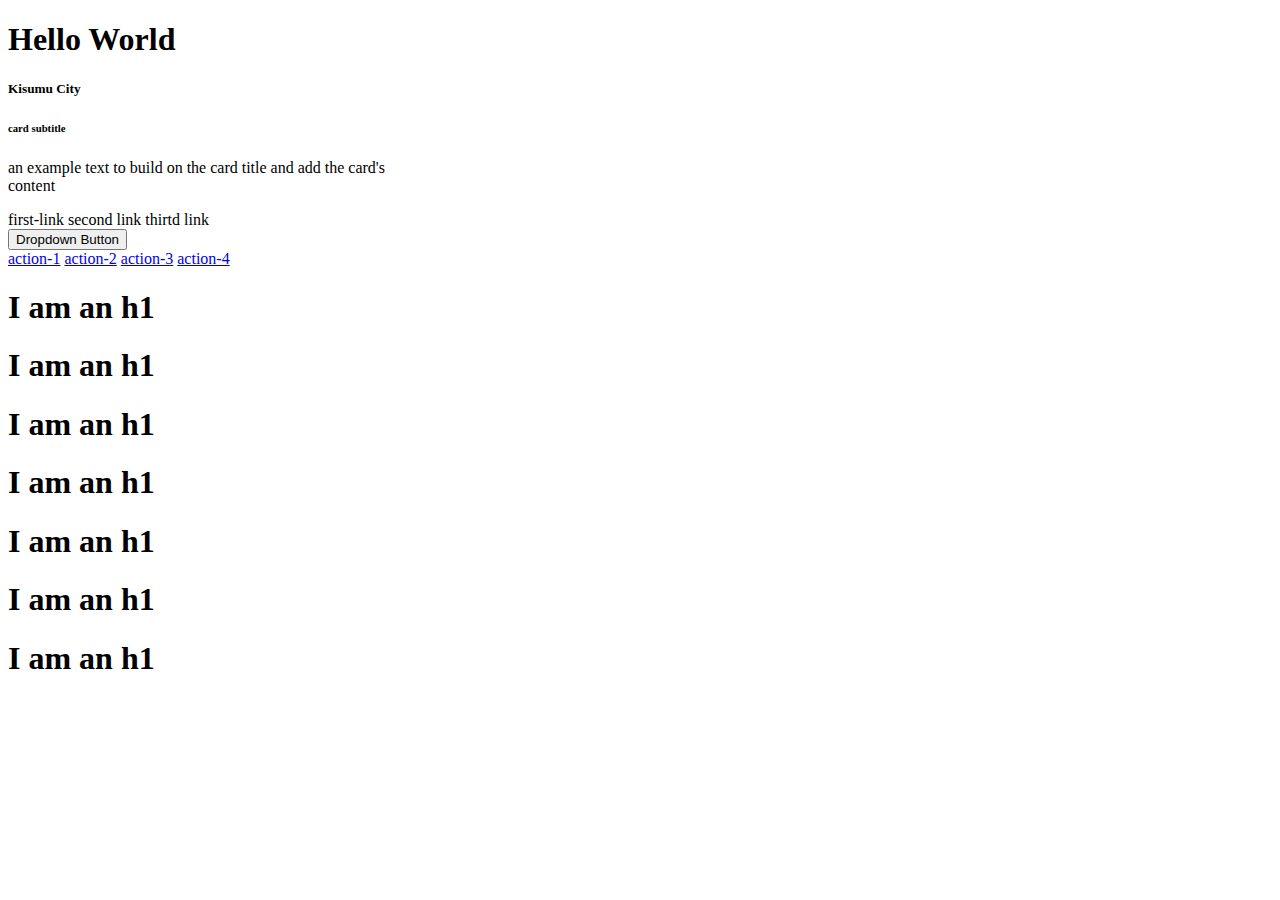
<file: index.html>
<!doctype html>
<html lang="en">

<head>
    <!-- Required meta tags -->
    <meta charset="utf-8">
    <meta name="viewport" content="width=device-width, initial-scale=1, shrink-to-fit=no">

    <!-- Bootstrap CSS -->
    <link rel="stylesheet" href="https://stackpath.bootstrapcdn.com/bootstrap/4.1.3/css/bootstrap.min.css" integrity="sha384-MCw98/SFnGE8fJT3GXwEOngsV7Zt27NXFoaoApmYm81iuXoPkFOJwJ8ERdknLPMO"
        crossorigin="anonymous">

    <title>bootstrap</title>
</head>
 
<body>
    <h1>Hello World</h1>
    <div class="card" style="width:25rem">
        <div class="card-body">
            <h5>Kisumu City</h5>
            <h6 class="card-subtitle mb-4 text-muted">card subtitle</h6>
            <p class="=card-text">
                an example text to build on the card title and add the card's content
            </p>
            <a href="#" class="card-link"></a>first-link</a>
            <a href="#" class="card-link"></a>second link</a>
            <a href="#" class="card-link"></a>thirtd link</a>
        </div>
    </div>

    <div class="dropdown">
        <button class="btn btn-secondary dropdown-toggle"data-toggle="dropdown">Dropdown Button</button>
            <div class="dropdown-menu">
                <a href="#">action-1</a>
                <a href="#">action-2</a>
                <a href="#">action-3</a>
                <a href="#">action-4</a>
            </div>
            <div class="container">
                <h1 class="text-prymary">I am an h1</h1>
                <h1 class="text-danger">I am an h1</h1>
                <h1 class="text-info">I am an h1</h1>
                <h1 class="text-success">I am an h1</h1>
                <h1 class="text-warning">I am an h1</h1>
                <h1 class="text-white bg-dark">I am an h1</h1>
                <h1 class="bg-light">I am an h1</h1>
            </div>

    </div>

    <!-- Optional JavaScript -->
    <!-- jQuery first, then Popper.js, then Bootstrap JS -->
    <script src="https://code.jquery.com/jquery-3.3.1.slim.min.js" integrity="sha384-q8i/X+965DzO0rT7abK41JStQIAqVgRVzpbzo5smXKp4YfRvH+8abtTE1Pi6jizo"
        crossorigin="anonymous"></script>
    <script src="https://cdnjs.cloudflare.com/ajax/libs/popper.js/1.14.3/umd/popper.min.js" integrity="sha384-ZMP7rVo3mIykV+2+9J3UJ46jBk0WLaUAdn689aCwoqbBJiSnjAK/l8WvCWPIPm49"
        crossorigin="anonymous"></script>
    <script src="https://stackpath.bootstrapcdn.com/bootstrap/4.1.3/js/bootstrap.min.js" integrity="sha384-ChfqqxuZUCnJSK3+MXmPNIyE6ZbWh2IMqE241rYiqJxyMiZ6OW/JmZQ5stwEULTy"
        crossorigin="anonymous"></script>
</body>

</html>
</file>
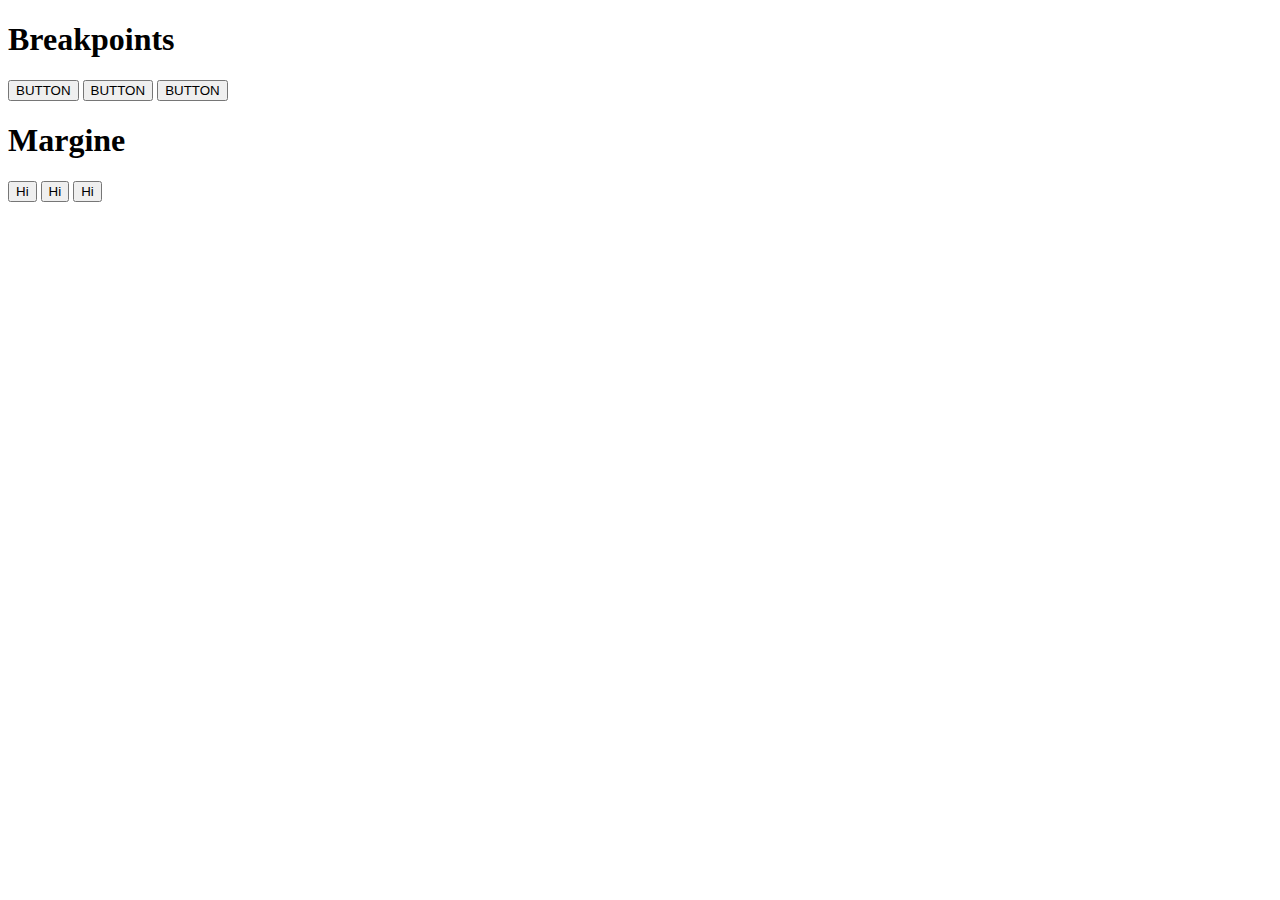
<file: bootstrap.html>
<!DOCTYPE html>
<html lang="en">
<head>
    <meta charset="UTF-8">
    <meta http-equiv="X-UA-Compatible" content="IE=edge">
    <meta name="viewport" content="width=device-width, initial-scale=1.0">
    <title>Document</title>

      <!-- Bootstrap CSS -->
      <link rel="stylesheet" href="https://stackpath.bootstrapcdn.com/bootstrap/4.1.3/css/bootstrap.min.css" integrity="sha384-MCw98/SFnGE8fJT3GXwEOngsV7Zt27NXFoaoApmYm81iuXoPkFOJwJ8ERdknLPMO"
      crossorigin="anonymous">
</head>
<body>
    

<div class="container text center">
    

     <h1 class="display-3"> Breakpoints</h1>
<button class="btn btn-warning p-sm-0 p-lg-5 p-xl-0">BUTTON</button>
<button class="btn btn-danger P-0 P-SM-2 P-md-5 pr-lg-5 pb-xl-5">BUTTON</button>
<button class="btn btn-success p-0 pl-sm-5 pt-md-5 pr-lg-5 pb-xl-5">BUTTON</button>

<h1>Margine</h1>
<button class="btn btn-primary p-4 mx-0 mx-sm-2 mx-md-3 mx-lg-4 mx-xl-5">Hi</button>
<button class="btn btn-primary p-4 mx-0 mx-sm-2 mx-md-3 mx-lg-4 mx-xl-5">Hi</button>
<button class="btn btn-primary p-4 mx-0 mx-sm-2 mx-md-3 mx-lg-4 mx-xl-5">Hi</button>

</div>




     <!-- Optional JavaScript -->
    <!-- jQuery first, then Popper.js, then Bootstrap JS 
    <script src="https://code.jquery.com/jquery-3.3.1.slim.min.js" integrity="sha384-q8i/X+965DzO0rT7abK41JStQIAqVgRVzpbzo5smXKp4YfRvH+8abtTE1Pi6jizo"
        crossorigin="anonymous"></script>
    <script src="https://cdnjs.cloudflare.com/ajax/libs/popper.js/1.14.3/umd/popper.min.js" integrity="sha384-ZMP7rVo3mIykV+2+9J3UJ46jBk0WLaUAdn689aCwoqbBJiSnjAK/l8WvCWPIPm49"
        crossorigin="anonymous"></script>
    <script src="https://stackpath.bootstrapcdn.com/bootstrap/4.1.3/js/bootstrap.min.js" integrity="sha384-ChfqqxuZUCnJSK3+MXmPNIyE6ZbWh2IMqE241rYiqJxyMiZ6OW/JmZQ5stwEULTy"
        crossorigin="anonymous"></script>  -->
</body>
</html>
</file>
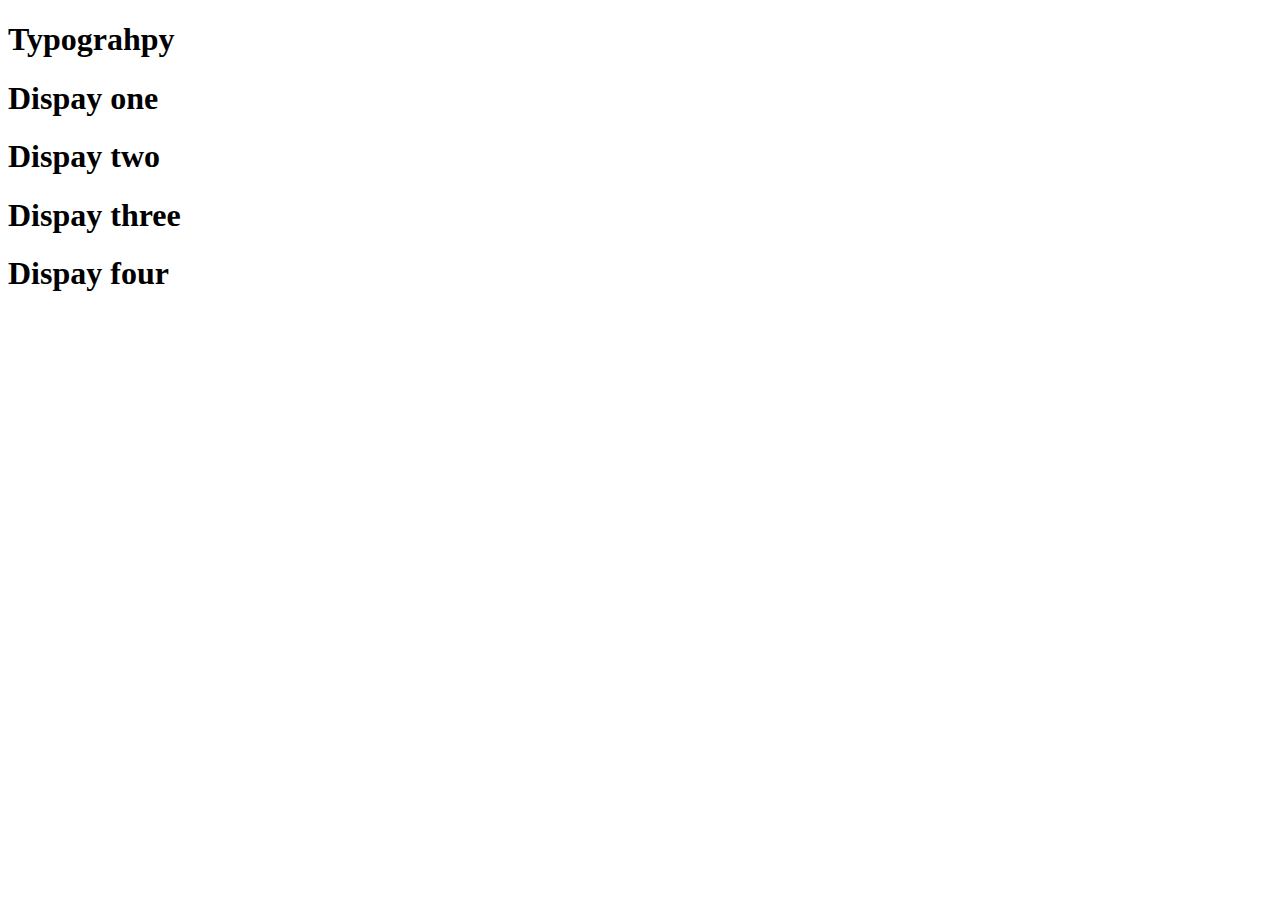
<file: index2.html>
<!doctype html>
<html lang="en">

<head>
    <!-- Required meta tags -->
    <meta charset="utf-8">
    <meta name="viewport" content="width=device-width, initial-scale=1, shrink-to-fit=no">

    <!-- Bootstrap CSS -->
    <link rel="stylesheet" href="https://stackpath.bootstrapcdn.com/bootstrap/4.1.3/css/bootstrap.min.css" integrity="sha384-MCw98/SFnGE8fJT3GXwEOngsV7Zt27NXFoaoApmYm81iuXoPkFOJwJ8ERdknLPMO"
        crossorigin="anonymous">

    <title>Typograhpy</title>
    <div class="container"><h1>Typograhpy</h1>
        <h1 class ="display-1">Dispay one</h1>
        <h1 class ="display-2">Dispay two</h1>
        <h1 class ="display-3">Dispay three</h1>
        <h1 class ="display-4">Dispay four</h1>
        
        </div>
            
        

     <!-- Optional JavaScript -->
    <!-- jQuery first, then Popper.js, then Bootstrap JS -->
    <script src="https://code.jquery.com/jquery-3.3.1.slim.min.js" integrity="sha384-q8i/X+965DzO0rT7abK41JStQIAqVgRVzpbzo5smXKp4YfRvH+8abtTE1Pi6jizo"
        crossorigin="anonymous"></script>
    <script src="https://cdnjs.cloudflare.com/ajax/libs/popper.js/1.14.3/umd/popper.min.js" integrity="sha384-ZMP7rVo3mIykV+2+9J3UJ46jBk0WLaUAdn689aCwoqbBJiSnjAK/l8WvCWPIPm49"
        crossorigin="anonymous"></script>
    <script src="https://stackpath.bootstrapcdn.com/bootstrap/4.1.3/js/bootstrap.min.js" integrity="sha384-ChfqqxuZUCnJSK3+MXmPNIyE6ZbWh2IMqE241rYiqJxyMiZ6OW/JmZQ5stwEULTy"
        crossorigin="anonymous"></script>
    </div>
</head>
 
<body>
</file>
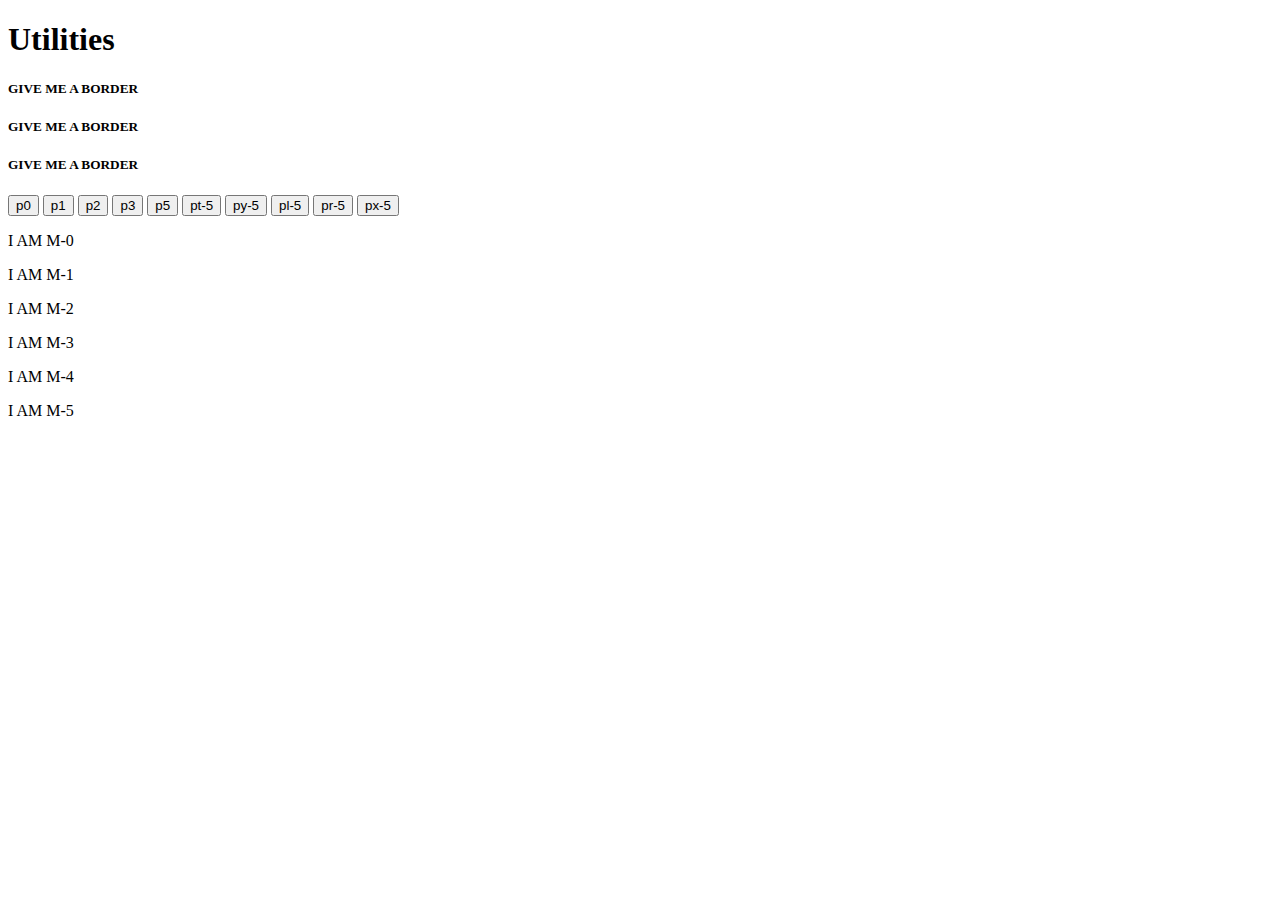
<file: index3.html>
<!doctype html>
<html lang="en">

<head>
<body>
    <!-- Required meta tags -->
    <meta charset="utf-8">
    <meta name="viewport" content="width=device-width, initial-scale=1, shrink-to-fit=no">

    <!-- Bootstrap CSS -->
    <link rel="stylesheet" href="https://stackpath.bootstrapcdn.com/bootstrap/4.1.3/css/bootstrap.min.css" integrity="sha384-MCw98/SFnGE8fJT3GXwEOngsV7Zt27NXFoaoApmYm81iuXoPkFOJwJ8ERdknLPMO"
        crossorigin="anonymous">
        <div class="container">
            <h1 class="text-center display-1">Utilities</h1>
            <!--Border-->
            <h5 class="border border-danger rounded-top">GIVE ME A BORDER</h5>
            <h5 class="border-top border-info">GIVE ME A BORDER</h5>
            <h5 class="border border-left-0 border-warning">GIVE ME A BORDER</h5>
            <!--padding-->
            <button class="btn btn-info p-0">p0</button>
            <button class="btn btn-danger p-1">p1</button>
            <button class="btn btn-secondary p-2">p2</button>
            <button class="btn btn-primary p-3">p3</button>
            <button class="btn btn-danger p-5">p5</button>
            <button class="btn btn-info pt-5">pt-5</button>
            <button class="btn btn-info py-5">py-5</button>
            <button class="btn btn-info pl-5">pl-5</button>
            <button class="btn btn-info pr-5">pr-5</button>
            <button class="btn btn-info px-5">px-5</button>
<!--margin-->
<p class="bg-success text-white m-0">I AM M-0</p>
<p class="bg-success text-white m-1">I AM M-1</p>
<p class="bg-success text-white m-2">I AM M-2</p>
<p class="bg-success text-white m-3">I AM M-3</p>
<p class="bg-success text-white m-4">I AM M-4</p>
<p class="bg-success text-white m-5">I AM M-5</p>





            
            
            

                
                
     </div>
            
        

     <!-- Optional JavaScript -->
    <!-- jQuery first, then Popper.js, then Bootstrap JS -->
    <script src="https://code.jquery.com/jquery-3.3.1.slim.min.js" integrity="sha384-q8i/X+965DzO0rT7abK41JStQIAqVgRVzpbzo5smXKp4YfRvH+8abtTE1Pi6jizo"
        crossorigin="anonymous"></script>
    <script src="https://cdnjs.cloudflare.com/ajax/libs/popper.js/1.14.3/umd/popper.min.js" integrity="sha384-ZMP7rVo3mIykV+2+9J3UJ46jBk0WLaUAdn689aCwoqbBJiSnjAK/l8WvCWPIPm49"
        crossorigin="anonymous"></script>
    <script src="https://stackpath.bootstrapcdn.com/bootstrap/4.1.3/js/bootstrap.min.js" integrity="sha384-ChfqqxuZUCnJSK3+MXmPNIyE6ZbWh2IMqE241rYiqJxyMiZ6OW/JmZQ5stwEULTy"
        crossorigin="anonymous"></script>
    </div>
</head>
 
<body>
</file>
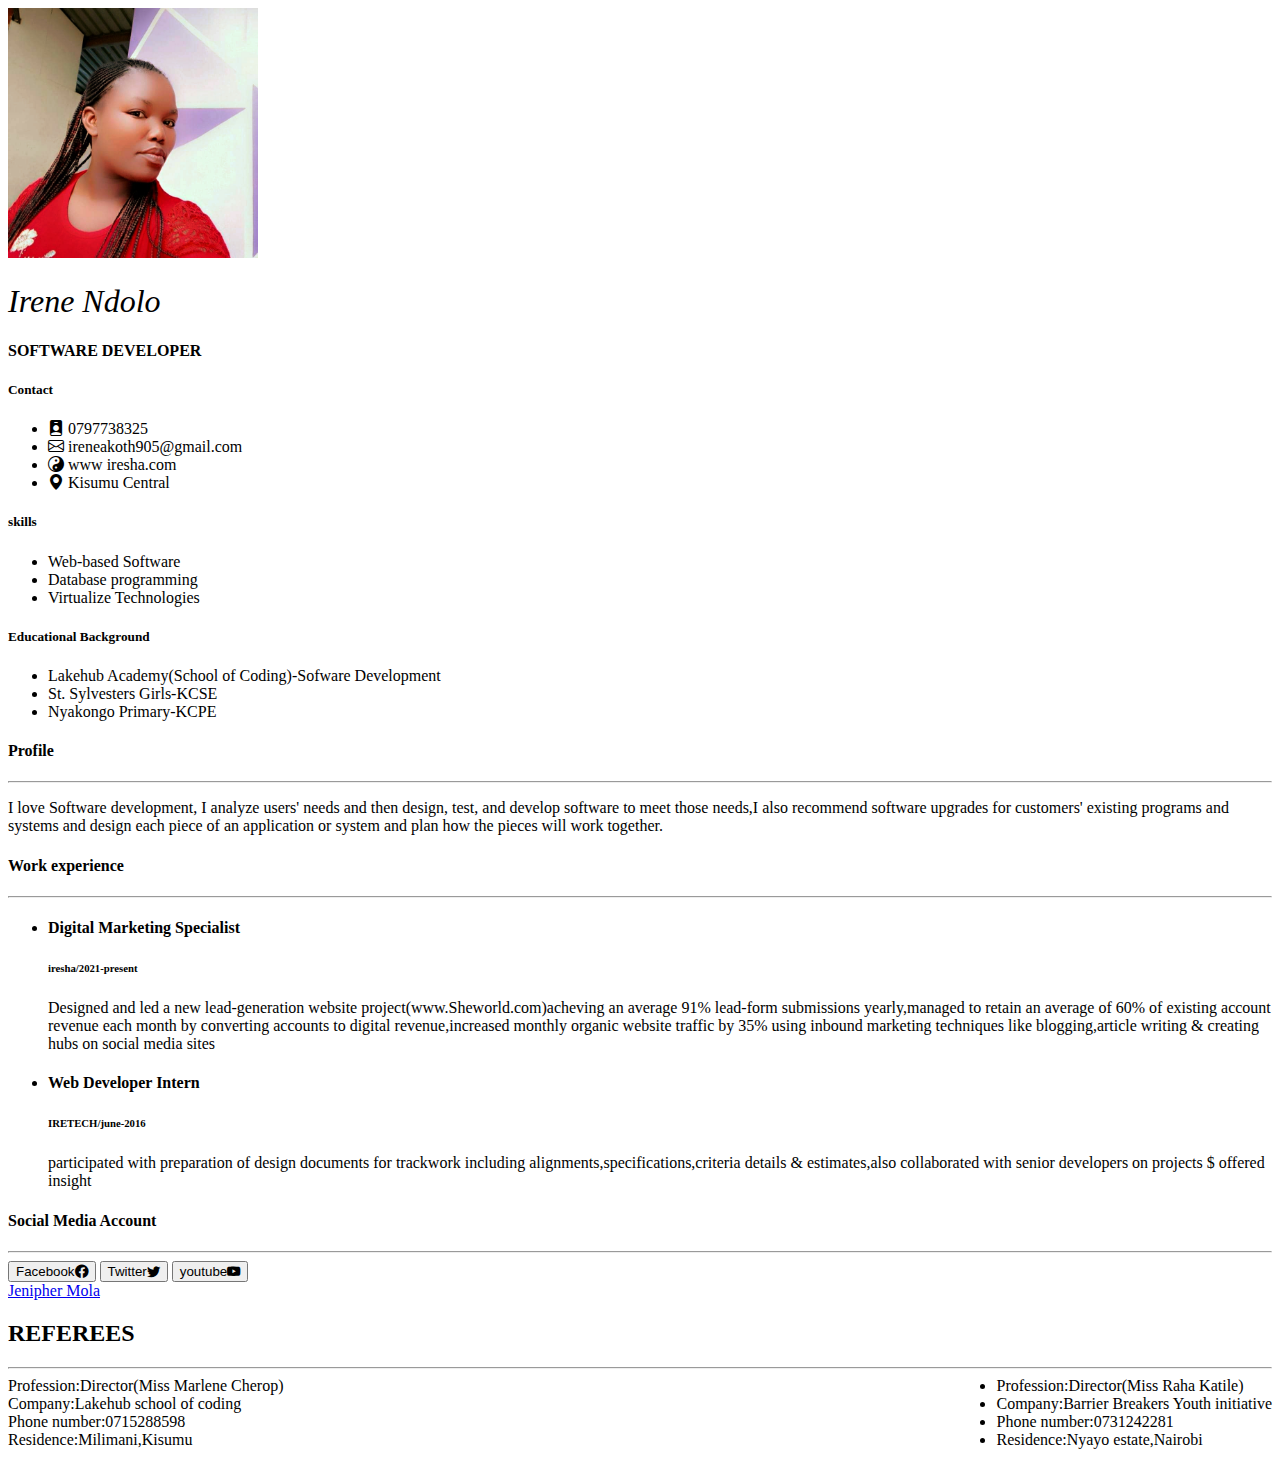
<file: resume.html>
<!DOCTYPE html>
<html lang="en">
<head>
    <meta charset="UTF-8">
    <meta http-equiv="X-UA-Compatible" content="IE=edge">
    <meta name="viewport" content="width=device-width, initial-scale=1.0">
    <title>Bootstrap Template Resume</title>
    <link rel="stylesheet" href="style.css"/>
    <link rel="stylesheet" href="https://stackpath.bootstrapcdn.com/bootstrap/4.1.3/css/bootstrap.min.css" integrity="sha384-MCw98/SFnGE8fJT3GXwEOngsV7Zt27NXFoaoApmYm81iuXoPkFOJwJ8ERdknLPMO"
    crossorigin="anonymous">
    <link rel="stylesheet" href="https://cdn.jsdelivr.net/npm/bootstrap-icons@1.8.3/font/bootstrap-icons.css">
    <script src="https://code.jquery.com/jquery-3.3.1.slim.min.js" integrity="sha384-q8i/X+965DzO0rT7abK41JStQIAqVgRVzpbzo5smXKp4YfRvH+8abtTE1Pi6jizo"
    crossorigin="anonymous"></script>
<script src="https://cdnjs.cloudflare.com/ajax/libs/popper.js/1.14.3/umd/popper.min.js" integrity="sha384-ZMP7rVo3mIykV+2+9J3UJ46jBk0WLaUAdn689aCwoqbBJiSnjAK/l8WvCWPIPm49"
    crossorigin="anonymous"></script>
<script src="https://stackpath.bootstrapcdn.com/bootstrap/4.1.3/js/bootstrap.min.js" integrity="sha384-ChfqqxuZUCnJSK3+MXmPNIyE6ZbWh2IMqE241rYiqJxyMiZ6OW/JmZQ5stwEULTy"
    crossorigin="anonymous"></script>
<body>
    <div class="container p-5">
        <div class="row">
            <div class="col-lg-4 bg-dark text-white text-center py-4">
<div class="header-left">
    <img src="./img.jpg" alt="image" width="250rem" height="250rem" class="img-tumbnail rounded-circle mb-2">
    <h1 class="display-5" >Irene Ndolo</h1>
    <h4 class="lead text-upper case text-white-50 mb-4">SOFTWARE DEVELOPER</h4>
</div>
<div>
     <h5 class="text-uppercase bg-white text-dark py-2 rounded-pill ">
    Contact</h5>
    <ul class="list-unstyled text-white-50 ml-5 py-2 text-left">
        <li class="list-item">
            <i class="fas fa-mobile-alt mx-4"></i><i class="bi bi-person-badge-fill"></i>
            0797738325
        </li>
        <li class="list-item" >
            <i class="fas fa-envelope-open-text mx-4">
            </i><i class="bi bi-envelope"></i>
            ireneakoth905@gmail.com
    </li>
    <li class="list-item">
        <i class="fas fa-blog mx-4"></i><i class="bi bi-yin-yang"></i>
        www iresha.com
    </li>
    <li class="list-item">
        <i class="fas fa-map-market-alt mx-4"></i><i class="bi bi-geo-alt-fill"></i>
         Kisumu Central
    </li>
    </ul>
</div>
<div>
    <h5 class="text-uppercase bg-white text-dark py-2 rounded-pill">skills</h5>
    <ul class="list text-white-50 ml-5 py-2 text-left text-capitalize">
        <li class="list-items">Web-based Software </li>
        <li class="list-items">Database programming</li>
        <li class="list-items">Virtualize Technologies</li>
    </ul>
</div>
<div>
<h5 class="text-uppercase bg-white text-dark py-2 rounded-pill" >Educational Background</h5>
<ul class="list text-white-50 ml-5 py-2 text-left text-capitalize">
    <li class="list-items">Lakehub Academy(School of Coding)-Sofware Development</li>
    <li class="list-items">St. Sylvesters Girls-KCSE</li>
    <li class="list-items">Nyakongo Primary-KCPE</li>
</ul>
</div>
</div>
<div class="col-lg-8 bg-light text-dark py-4 px-5">
    <div class="header-right">
    <h4 class="text-uppercase">Profile</h4>
    <hr>
    <p>
        I love Software development, I analyze users' needs and then design, test, and develop software to meet those needs,I also recommend software upgrades for customers' existing programs and systems and design each piece of an application or system and plan how the pieces will work together.
    </p>
</div>
<div> <h4 class="text-uppercase">Work experience</h4>
    <hr>
    <ul class="list">
        <li class="list-items">
            <h4 class="display-6 text-uppercase">Digital Marketing Specialist</h4>
            <h6 class="text-uppercase text-black-50">iresha/2021-present</h6>
            <p>
                Designed and led a new lead-generation website project(www.Sheworld.com)acheving an average 91% lead-form submissions yearly,managed to retain an average of 60% of existing account revenue each month by converting accounts to digital revenue,increased monthly organic website traffic by 35% using inbound marketing techniques like blogging,article writing & creating hubs on social media sites
            </p>
        </li>
    </ul>
<ul class="list">
    <li class="list-items">
        <h4 class="display-6 text-uppercase">Web Developer Intern</h4>
        <h6 class="text-uppercase text-black-50">IRETECH/june-2016</h6>
        <p>
participated with preparation of design documents for trackwork including alignments,specifications,criteria details & estimates,also collaborated with senior developers on projects $ offered insight
        </p>
    </li>
</ul>
<h4>Social Media Account</h4>
<hr>
<div class="dropdown">
    <button class="btn btn-secondary dropdown-toggle" data-toggle="dropdown">Facebook<i class="bi bi-facebook"></i></button>
    <button class="btn btn-secondary dropdown-toggle" data-toggle="dropdown">Twitter<i class="bi bi-twitter"></i></i></button>
    <button class="btn btn-secondary dropdown-toggle" data-toggle="dropdown">youtube<i class="bi bi-youtube"></i></button>
<div class="dropdown-menu">
    <a class="dropdown-item" href="#">Jenipher Mola</a>
</div>
</div>
<div class="pt-5">
    <h2>REFEREES</h2>
    <hr>
</div>
<div class="joy">
    <div class="sheila">
<li>Profession:Director(Miss Marlene Cherop)</li>
        <li>Company:Lakehub school of coding</li>
        <li>Phone number:0715288598</li>
        <li>Residence:Milimani,Kisumu</li>
        </div>
        <div class="june">
        <li >Profession:Director(Miss Raha Katile)</li>
        <li>Company:Barrier Breakers Youth initiative</li>
        <li>Phone number:0731242281</li>
        <li>Residence:Nyayo estate,Nairobi</li>
</div>
</div>
 </div>
</file>
<file: style.css>
h1{
    font-style: italic;
    font-weight: lighter;
}
h5{
    border-radius: 35px;
}
.joy{
display: flex;
justify-content: space-between;
}
</file>
